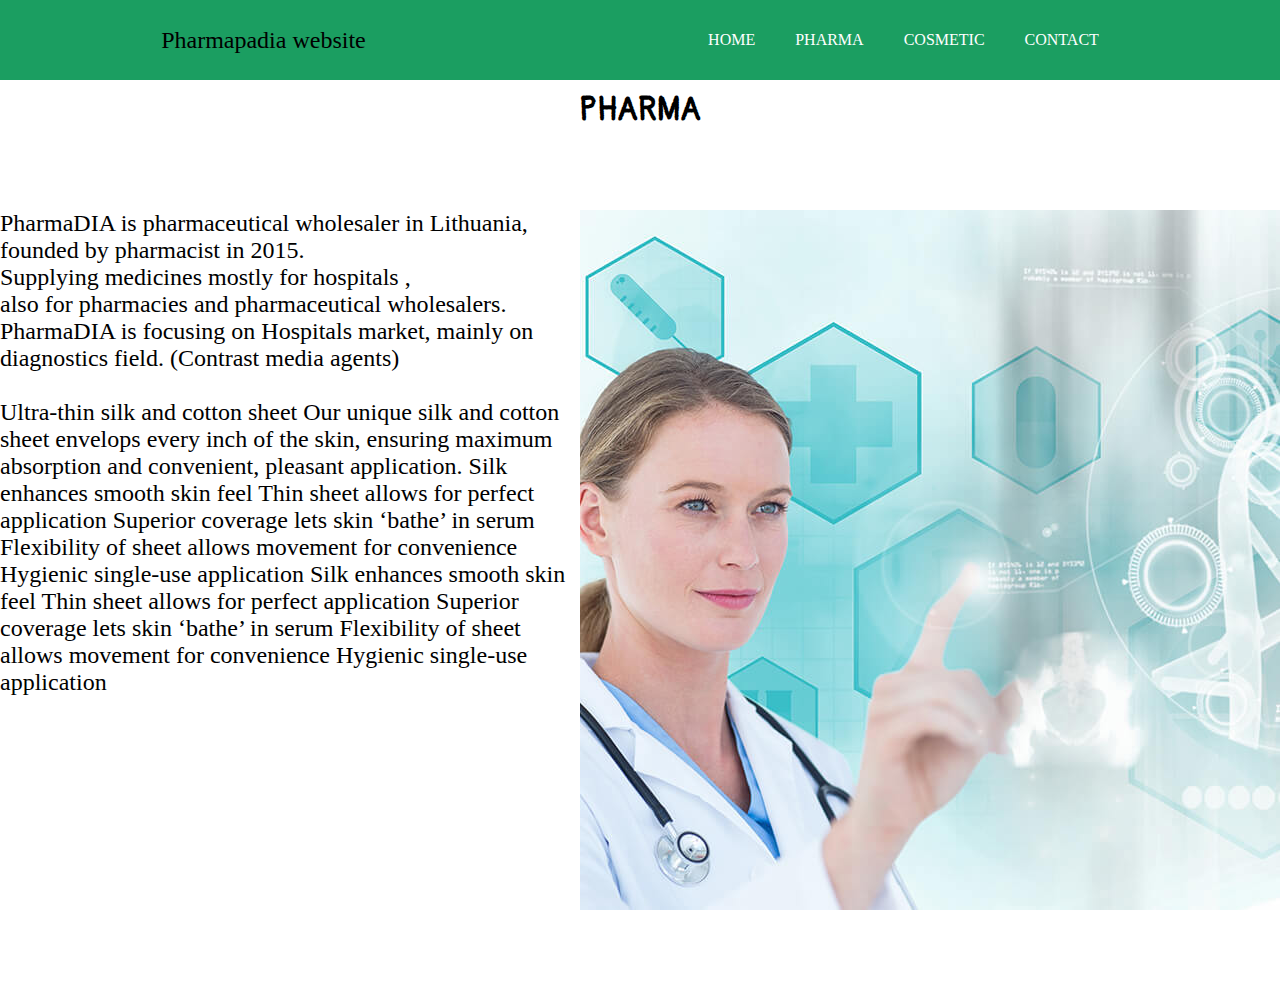
<file: Website.pharma/pharma.html>
<!DOCTYPE html>
<html lang="en">
<head>
    <meta charset="UTF-8">
    <meta name="viewport" content="width=device-width, initial-scale=1.0">
    <title>Document</title>
    <link rel="preconnect" href="https://fonts.googleapis.com">
    <link rel="preconnect" href="https://fonts.gstatic.com" crossorigin>
    <link href="https://fonts.googleapis.com/css2?family=Poppins:ital,wght@0,300;1,400&display=swap" rel="stylesheet">
    <link rel="preconnect" href="https://fonts.googleapis.com">
    <link rel="preconnect" href="https://fonts.gstatic.com" crossorigin>
    <link href="https://fonts.googleapis.com/css2?family=Pangolin&display=swap" rel="stylesheet">
    <!-- <link rel="stylesheet" href="https://cdnjs.cloudflare.com/ajax/libs/font-awesome/6.4.0/css/all.min.css"> -->

    <link rel="stylesheet" href="static/pharma.css">
</head>
<body>
   
    <header>
        <nav>
            <div class="left">Pharmapadia website</div>
        <div class="right">
            <ul>
                <li><a href="index.html">HOME</a></li>
                <li><a href="pharma.html">PHARMA</a></li>
                <li><a href="cosmetic.html">COSMETIC</a></li>
                <li><a href="contact.html">CONTACT </a></li>
            

            </ul>
        </div> 
    </nav>
    </header>
    <main>
        <h1>PHARMA</h1>
        <div class="main">
        <div class="left">
           
            <P>PharmaDIA is pharmaceutical wholesaler in Lithuania,<br> founded by pharmacist in 2015. <br> Supplying medicines mostly for hospitals , <br>also for pharmacies and pharmaceutical wholesalers.

                PharmaDIA is focusing on Hospitals market, mainly on diagnostics field. (Contrast media agents) <br><br>
        
            </P>
            <p>Ultra-thin silk and cotton sheet
                Our unique silk and cotton sheet envelops every inch of the skin, ensuring maximum absorption and convenient, pleasant application.
                
                
                Silk enhances smooth skin feel
                Thin sheet allows for perfect application
                Superior coverage lets skin ‘bathe’ in serum
                Flexibility of sheet allows movement for convenience
                Hygienic single-use application
                Silk enhances smooth skin feel
                Thin sheet allows for perfect application
                Superior coverage lets skin ‘bathe’ in serum
                Flexibility of sheet allows movement for convenience
                Hygienic single-use application
                
                
                </p>
        </div>
        <div class="img">
            <img src="images/cover-photo-2-1.jpg" alt="">
        </div>
        
            <!-- <div class="icon">
                <i class="fa-brand fa-facebook"></i>
                <i class="fa-brands fa-linkedin"></i>
                <i class="fa-brands fa-instagram"></i>
                <i class="fa-brands fa-twitter"></i>
            </div> -->
        </div>
    </div>
    </main>
</body>
</html>
</file>
<file: Website.pharma/static/pharma.css>
/* @import url('https://fonts.googleapis.com/css2?family=Roboto&display=swap'); */

* {
    margin: 0;
    padding: 0;
}

body {
    background-color: white(141, 208, 169);
    color:black;
}

nav{
display: flex;
justify-content: space-around;
align-items: center;
height: 80px;
background-color:rgb(27, 158, 97);
}

nav ul{
    display: flex;
    justify-content: center;
}
nav ul li {
    list-style: none;
    margin: 0 20px;
}
nav ul li a{
  text-decoration: none;
  color: white;
}
nav ul li a:hover{
    color: rgb(156, 144, 220);
    font-size: 1.02rem;
  }
  .left{
    font-size: 1.5rem;
}
main h1{
    text-align: center;
    font-family: pangolin;
    margin: 10px 0px;
}
.main{
    display: flex;
    justify-content: space-around;
    margin: 80px 0;
}
/* .icons,.fa-brands {
    color: blue;
    font-size: 25px;
    padding: 0px 10px;
    cursor: pointer;
} */
</file>
